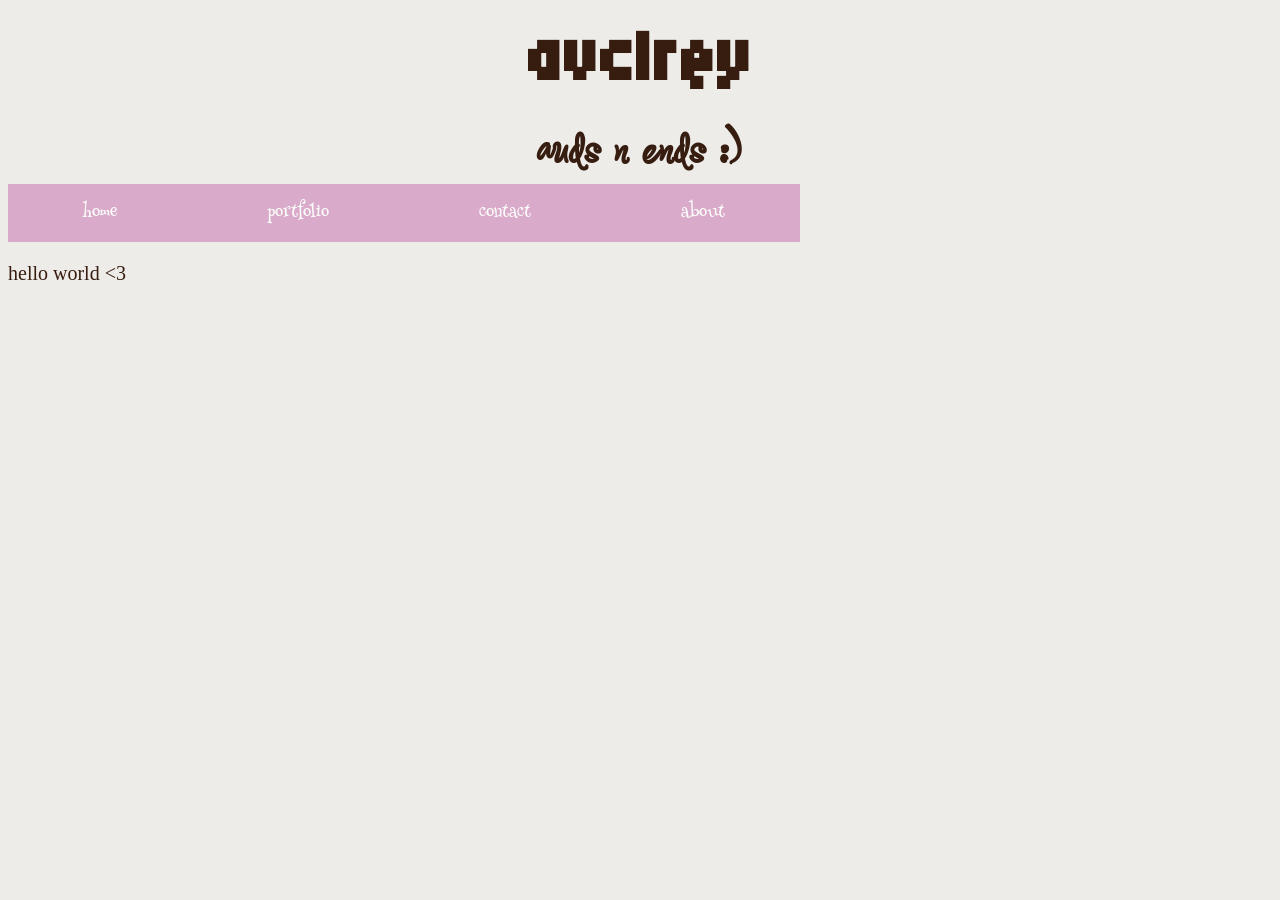
<file: index.html>
<!DOCTYPE html>
<html>
<head>
    <link href="style.css" type="text/css" rel="stylesheet">
    <title>avclrey :)</title>
    <link rel="preconnect" href="https://fonts.googleapis.com">
    <link rel="preconnect" href="https://fonts.gstatic.com" crossorigin>
    <link href="https://fonts.googleapis.com/css2?family=Coral+Pixels&family=Henny+Penny&family=League+Script&family=Micro+5&family=Ole&display=swap" rel="stylesheet">
</head>
<header>
    <div id="title">
        <h1>
            avclrey
        </h1>
    </div>
   <!--<span class="highlight">-->
        <div id="subtitle">
           <H1>
               auds n ends :)
           </H1>
        </div>
   <!--</span>-->
    <div id="navbar">
         <div style="font-family:"Henny Penny";>
            <ul>
              <li><a href="index.html">home</a></li>
              <li><a href="portfolio.html">portfolio</a></li>
              <li><a href="contact.html">contact</a></li>
              <li><a href="about.html">about</a></li>
            </ul>
         </div>
    </div>
</header>
 <body>
        <p>hello world <3</p>
</body>
</html>
</file>
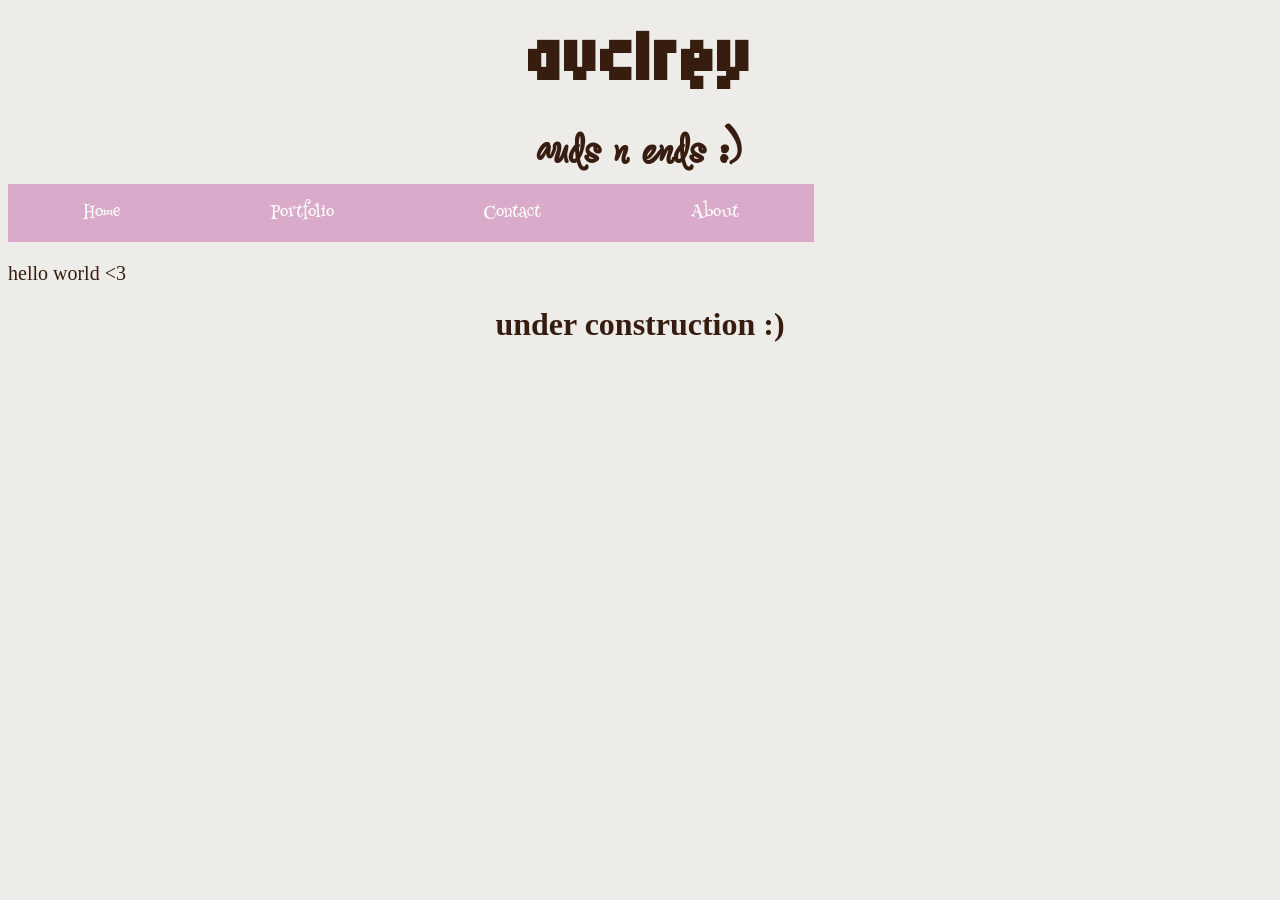
<file: portfolio.html>
<!DOCTYPE html>
<html>
<head>
    <link href="style.css" type="text/css" rel="stylesheet">
    <title>avclrey :)</title>
    <link rel="preconnect" href="https://fonts.googleapis.com">
    <link rel="preconnect" href="https://fonts.gstatic.com" crossorigin>
    <link href="https://fonts.googleapis.com/css2?family=Coral+Pixels&family=Henny+Penny&family=League+Script&family=Micro+5&family=Ole&display=swap" rel="stylesheet">
</head>
<header>
    <div id="title">
        <h1>
            avclrey
        </h1>
    </div>
   <!--<span class="highlight">-->
        <div id="subtitle">
           <H1>
               auds n ends :)
           </H1>
        </div>
   <!--</span>-->
    <div id="navbar">
         <div style="font-family:"Henny Penny";>
            <ul>
              <li><a href="index.html">Home</a></li>
              <li><a href="portfolio.html">Portfolio</a></li>
              <li><a href="contact.html">Contact</a></li>
              <li><a href="about.html">About</a></li>
            </ul>
         </div>
    </div>
</header>
 <body>
        <p>hello world <3</p>
</body>
</html>
<h1>under construction :)</h1>
</file>
<file: style.css>
body {
  background-color: #EEECE8;
  background-image: url("https://www.transparenttextures.com/patterns/exclusive-paper.png"); /*temporary*/
  color:#361d10;
}

h1 {
  color: #361d10;
  text-align: center;
}

p {
  font-family: georgia;
  font-size: 20px;
}
#title h1 {
  font-family:"Micro 5", Georgia, mono; 
  color:#361d10;
  font-size: 100px;
  margin: 0;
  padding: 0;
}
.container {
}
#subtitle h1 {
  font-family:"Ole", serif; 
  color:#361d10;
  font-size: 60px;
  margin: 0;
  padding: 0;
}
#navbar ul {
  list-style-type: none;
  margin: 0;
  padding: 0;
  overflow: hidden;
  background-color: #d295bf;
  opacity: 0.75;
  display: inline-flex;
  flex-direction: row;
  flex-wrap: wrap;
  justify-content: flex-end;
  align:right;
}
}

#navbar li {
  float: left;
}

#navbar li a {
  display: block;
  color: white;
  font-family:"Henny Penny",Arial,sans-serif;
  text-align: center;
  padding: 14px 75px;
  text-decoration: none;
}

#navbar li a:hover {
  background-color: #71a2b6;
}
.header {
  padding: 30px;
  text-align: center;
  font-size: 35px;
}
/*FONTS*/
.ole-regular {
  font-family: "Ole", cursive;
  font-weight: 400;
  font-style: normal;
}
.league-script-regular {
  font-family: "League Script", cursive;
  font-weight: 400;
  font-style: normal;
}
.micro-5-regular {
  font-family: "Micro 5", sans-serif;
  font-weight: 400;
  font-style: normal;
}
.henny-penny-regular {
  font-family: "Henny Penny", system-ui;
  font-weight: 400;
  font-style: normal;
}
.coral-pixels-regular {
  font-family: "Coral Pixels", serif;
  font-weight: 400;
  font-style: normal;
}
/*END OF FONTS*/
span {
    padding: 0.6em 13.7px;
    line-height: 1.8em;
}
span.highlight {
background: linear-gradient(104deg, rgba(130, 255, 173,0) 0.9%, rgba(130, 255, 173,1.25) 2.4%, rgba(130, 255, 173,0.5) 5.8%, rgba(130, 255, 173,0.1) 93%, rgba(130, 255, 173,0.7) 96%, rgba(130, 255, 1732,0) 98%), linear-gradient(183deg, rgba(130, 255, 173,0) 0%, rgba(130, 255, 173,0.3) 7.9%, rgba(130, 255, 173,0) 15%);
padding: 0.6em 13.7px;
box-decoration-break: clone;
-webkit-box-decoration-break: clone;
margin: 0;
border-radius: 7.5px;
text-shadow: -12px 12px 9.8px rgba(130, 255, 173,0.7), 21px -18.1px 7.3px rgba(255, 255, 255,1), -18.1px -27.3px 30px rgba(255, 255, 255,1);
}
</file>
